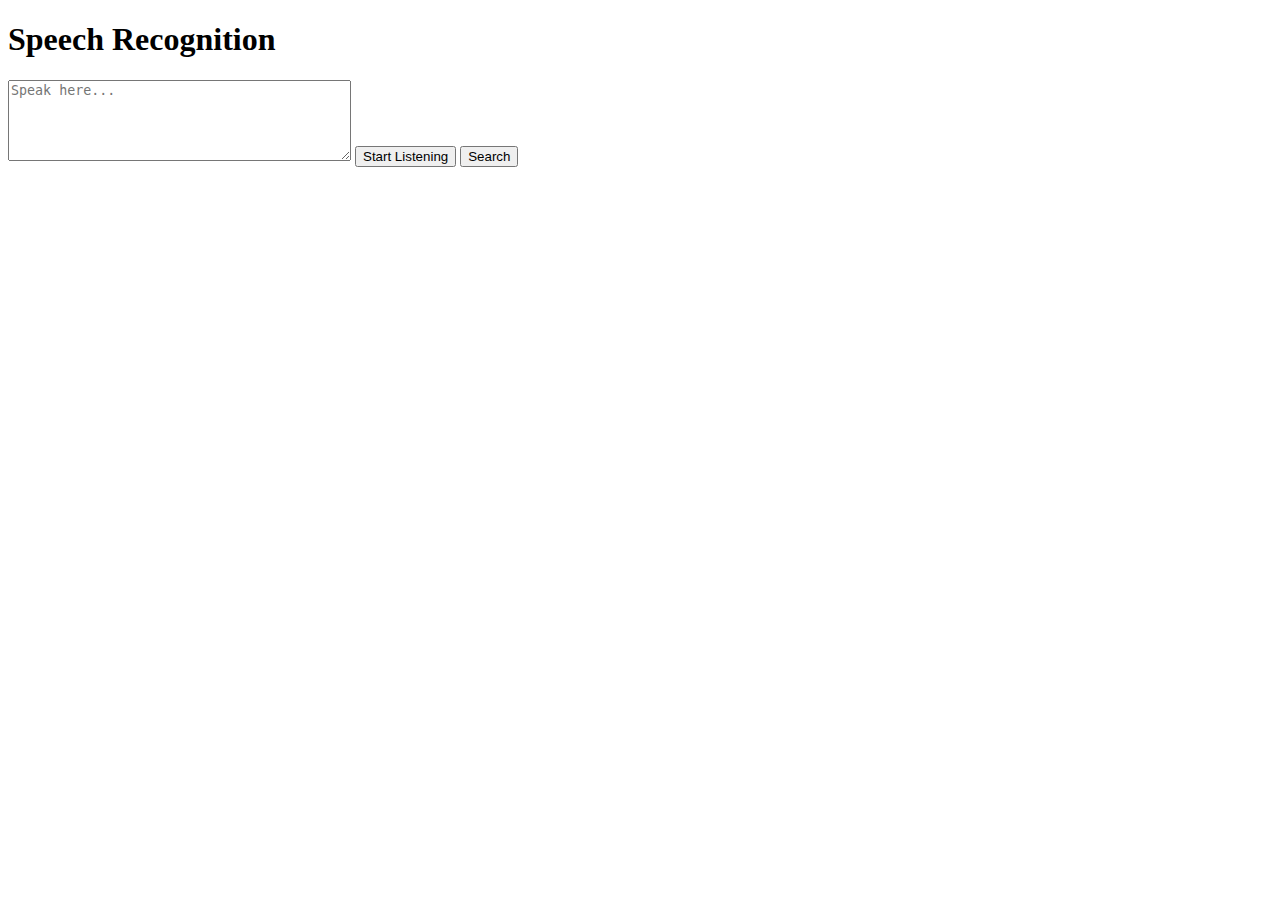
<file: Frontend-final/search_voice.html>
<!DOCTYPE html>
<html>
<head>
    <title>Speech Recognition with On/Off and Search Buttons</title>
</head>
<body>
    <h1>Speech Recognition</h1>
    <textarea id="textbox" rows="5" cols="40" placeholder="Speak here..."></textarea>
    <button id="toggleButton">Start Listening</button>
    <button id="searchButton">Search</button>
    <script>
        var SpeechRecognition = SpeechRecognition || webkitSpeechRecognition;
        var recognition = new SpeechRecognition();
        var textbox = document.getElementById('textbox');
        var toggleButton = document.getElementById('toggleButton');
        var searchButton = document.getElementById('searchButton');
        var isListening = false;

        recognition.onstart = function() {
            console.log("We are listening. Try speaking into the microphone.");
        };

        recognition.onspeechend = function() {
            recognition.stop();
        };
          
        recognition.onresult = function(event) {
            var transcript = event.results[0][0].transcript;
            textbox.value = transcript;
            recognition.stop();
        };

        toggleButton.addEventListener('click', function() {
            if (!isListening) {
                recognition.start();
                isListening = true;
                toggleButton.innerText = 'Stop Listening';
            } else {
                recognition.stop();
                isListening = false;
                toggleButton.innerText = 'Start Listening';
            }
        });

        searchButton.addEventListener('click', function() {
            recognition.start();
        });
    </script>
</body>
</html>
</file>
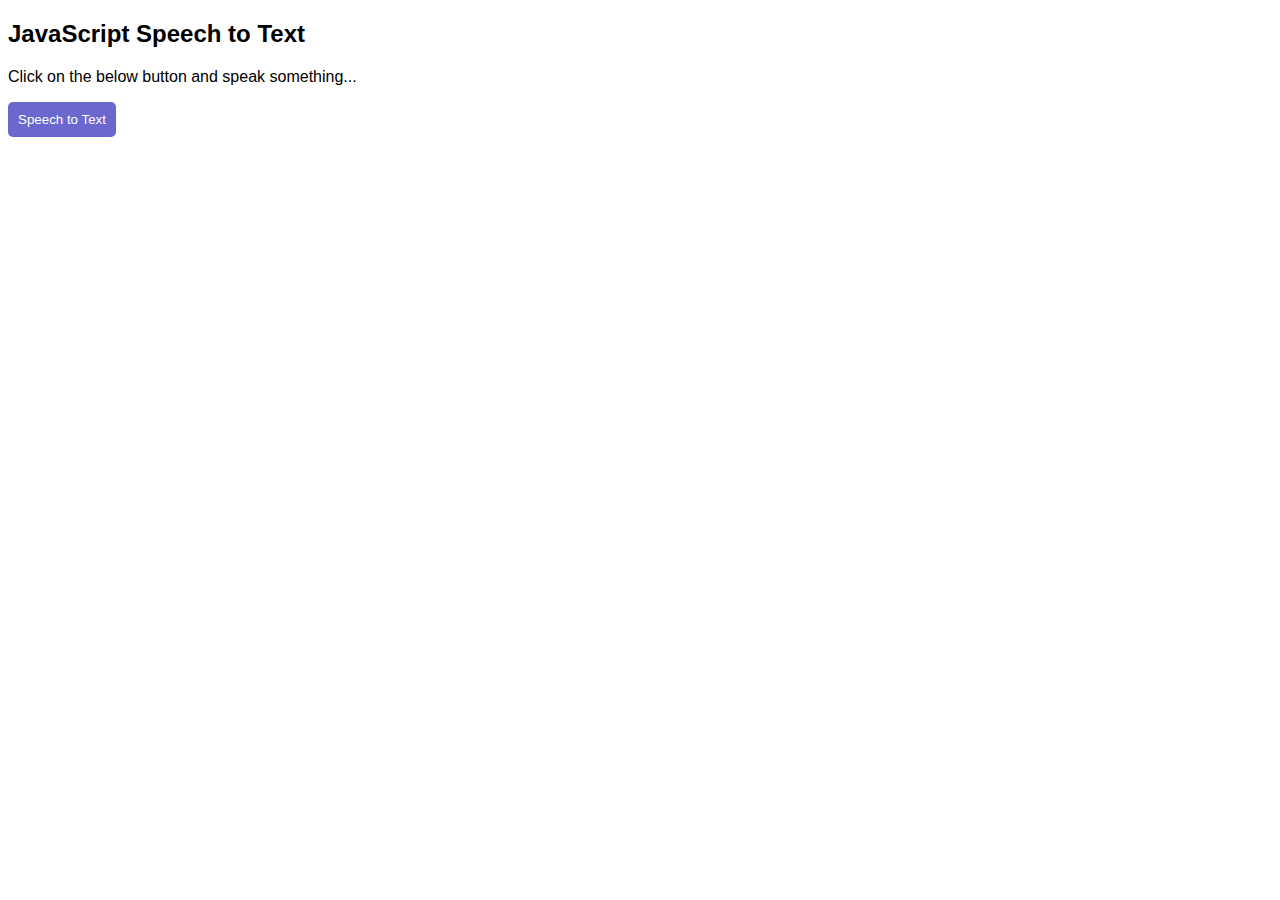
<file: Frontend-final/voice.html>
<!doctype html>
	<head>
		<style>
			/* CSS comes here */
			body {
			    font-family: arial;
			}
			button {
			    padding:10px;
			    background-color:#6a67ce;
			    color: #FFFFFF;
			    border: 0px;
			    cursor:pointer;
			    border-radius: 5px;
			}
			#output {
			    background-color:#F9F9F9;
			    padding:10px;
			    width: 100%;
			    margin-top:20px;
			    line-height:30px;
			}
			.hide {
			    display:none;
			}
			.show {
			    display:block;
			}
		</style>
		<title>JavaScript Speech to Text</title>
	</head>
	<body>
		<h2>JavaScript Speech to Text</h2>
        <p>Click on the below button and speak something...</p>
        <p><button type="button" onclick="runSpeechRecognition()">Speech to Text</button> &nbsp; <span id="action"></span></p>
        <div id="output" class="hide"></div>
		<script>
			/* JS comes here */
		    function runSpeechRecognition() {
		        // get output div reference
		        var output = document.getElementById("output");
		        // get action element reference
		        var action = document.getElementById("action");
                // new speech recognition object
                var SpeechRecognition = SpeechRecognition || webkitSpeechRecognition;
                var recognition = new SpeechRecognition();
            
                // This runs when the speech recognition service starts
                recognition.onstart = function() {
                    action.innerHTML = "<small>listening, please speak...</small>";
                };
                
                recognition.onspeechend = function() {
                    action.innerHTML = "<small>stopped listening, hope you are done...</small>";
                    recognition.stop();
                }
              
                // This runs when the speech recognition service returns result
                recognition.onresult = function(event) {
                    var transcript = event.results[0][0].transcript;
                    var confidence = event.results[0][0].confidence;
                    output.innerHTML = "<b>Text:</b> " + transcript + "<br/> <b>Confidence:</b> " + confidence*100+"%";
                    output.classList.remove("hide");
                };
              
                 // start recognition
                 recognition.start();
	        }
		</script>
	</body>
</html>
</file>
